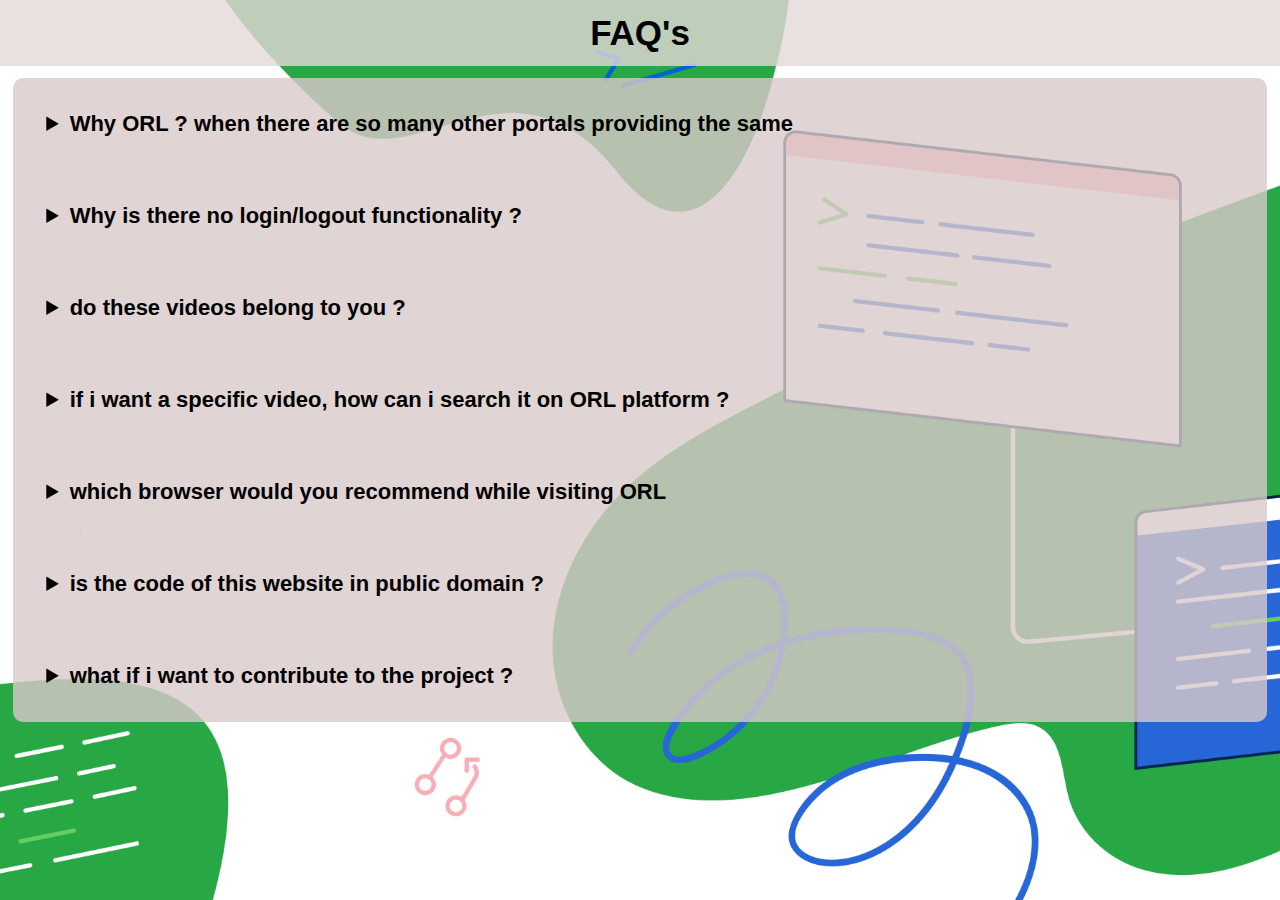
<file: orl/partials/faqs.html>
<!DOCTYPE html>
<html lang="en">
  <head>
    <meta charset="UTF-8" />
    <meta http-equiv="X-UA-Compatible" content="IE=edge" />
    <meta name="viewport" content="width=device-width, initial-scale=1.0" />
    <title>ORL</title>
  </head>
  <body>
    <div class="faq-header">FAQ's</div>
    <div class="faq-container">
      <details>
        <summary>
          Why ORL ? when there are so many other portals providing the same
        </summary>
        <p>
          First of all half of those platforms are paid and other half are just
          hard to use so i wanted to create a platform which is easy to use.
        </p>
      </details>

      <details>
        <summary>Why is there no login/logout functionality ?</summary>
        <p>
          because i wanted a come and go site without any hassal of registering
          and loging in plus the content i provide on this site is not mine to
          lock away from general public.
        </p>
      </details>

      <details>
        <summary>do these videos belong to you ?</summary>
        <p>
          no these videos do not belong to me they are widely available on
          youtube and other video streaming platforms.
        </p>
      </details>

      <details>
        <summary>
          if i want a specific video, how can i search it on ORL platform ?
        </summary>
        <p>
          you can simply visit the
          <span style="font-weight: 700; color: red">"Tutorials section"</span
          >,and search the video in the search bar.
        </p>
      </details>

      <details>
        <summary>which browser would you recommend while visiting ORL</summary>
        <p>Google Chrome is recommended.</p>
      </details>

      <details>
        <summary>is the code of this website in public domain ?</summary>
        <p>
          no currently not but yes im thinking about making this project open
          source.
        </p>
      </details>

      <details>
        <summary>what if i want to contribute to the project ?</summary>
        <p>
          currently this project is not open for open source contrubutions but
          you can message me
          <a href="https://www.instagram.com/suyoggggg/" target="_blank"
            >HERE!!</a
          >, and lets see what we can do.
        </p>
      </details>
    </div>
  </body>
</html>
<style>
  * {
    margin: 0;
    padding: 0;
    box-sizing: border-box;
  }
  body {
    background: url("../Images/background.png");
    background-position: center;
    background-repeat: no-repeat;
    background-size: cover;
    background-attachment: fixed;
    font-family: "Gemunu Libre", sans-serif;
  }
  .faq-header {
    background: rgba(228, 216, 216, 0.8);
    padding: 1%;
    font-size: 35px;
    font-weight: 700;
    text-align: center;
  }
  .faq-container {
    background: rgba(218, 201, 201, 0.8);
    margin: 1%;
    border-radius: 10px;
  }
  .faq-container details {
    margin: 1px;
    padding: 1%;
    font-size: 22px;
    font-weight: 600;
  }
  .faq-container details summary {
    margin: 10px;
    padding: 10px;
  }
  .faq-container details p {
    font-size: 20px;
    border-radius: 10px;
    background: rgba(255, 255, 255, 0.8);
    padding: 10px;
    width: 70%;
    margin-left: 3%;
  }
</style>
</file>
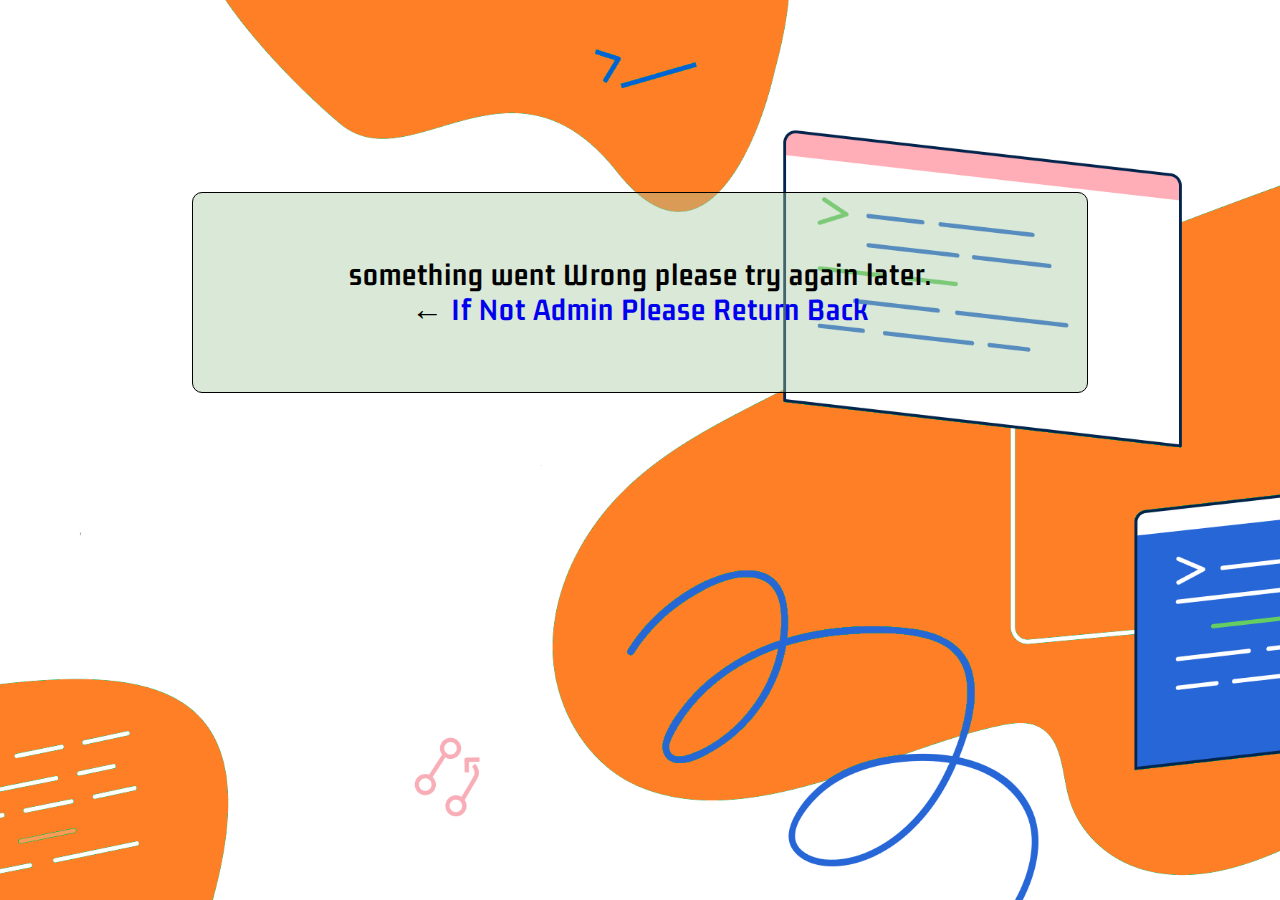
<file: orl/Admin/admin-partials/not-admin.html>
<!DOCTYPE html>
<html lang="en">
  <head>
    <meta charset="UTF-8" />
    <meta http-equiv="X-UA-Compatible" content="IE=edge" />
    <meta name="viewport" content="width=device-width, initial-scale=1.0" />
    <title>Document</title>
  </head>
  <body>
    <h1>
      something went Wrong please try again later. <br />&#8592;<a
        href="../../index.php"
      >
        If Not Admin Please Return Back</a
      >
    </h1>
  </body>
</html>
<style>
  @import url("https://fonts.googleapis.com/css2?family=Gemunu+Libre:wght@200&display=swap");
  @import url("https://fonts.googleapis.com/css2?family=Gemunu+Libre:wght@200&family=Scheherazade+New&display=swap");

  /* font-family: "Gemunu Libre", sans-serif;
  font-family: "Scheherazade New", serif; */

  /* CSS FOR ALL */
  * {
    margin: 0;
    padding: 0;
    box-sizing: border-box;
  }
  body {
    background: url("../../Images/background-admin.png");
    background-position: center;
    background-repeat: no-repeat;
    background-size: cover;
    background-attachment: fixed;
    font-family: "Gemunu Libre", sans-serif;
    scroll-behavior: smooth;
  }
  h1 {
    border: 1px solid black;
    margin: 15%;
    padding: 5%;
    letter-spacing: 1px;
    text-align: center;
    border-radius: 10px;
    background-color: rgba(160, 197, 155, 0.4);
  }
  a {
    text-decoration: none;
  }
  a:hover {
    color: #28a728;
  }
</style>
</file>
